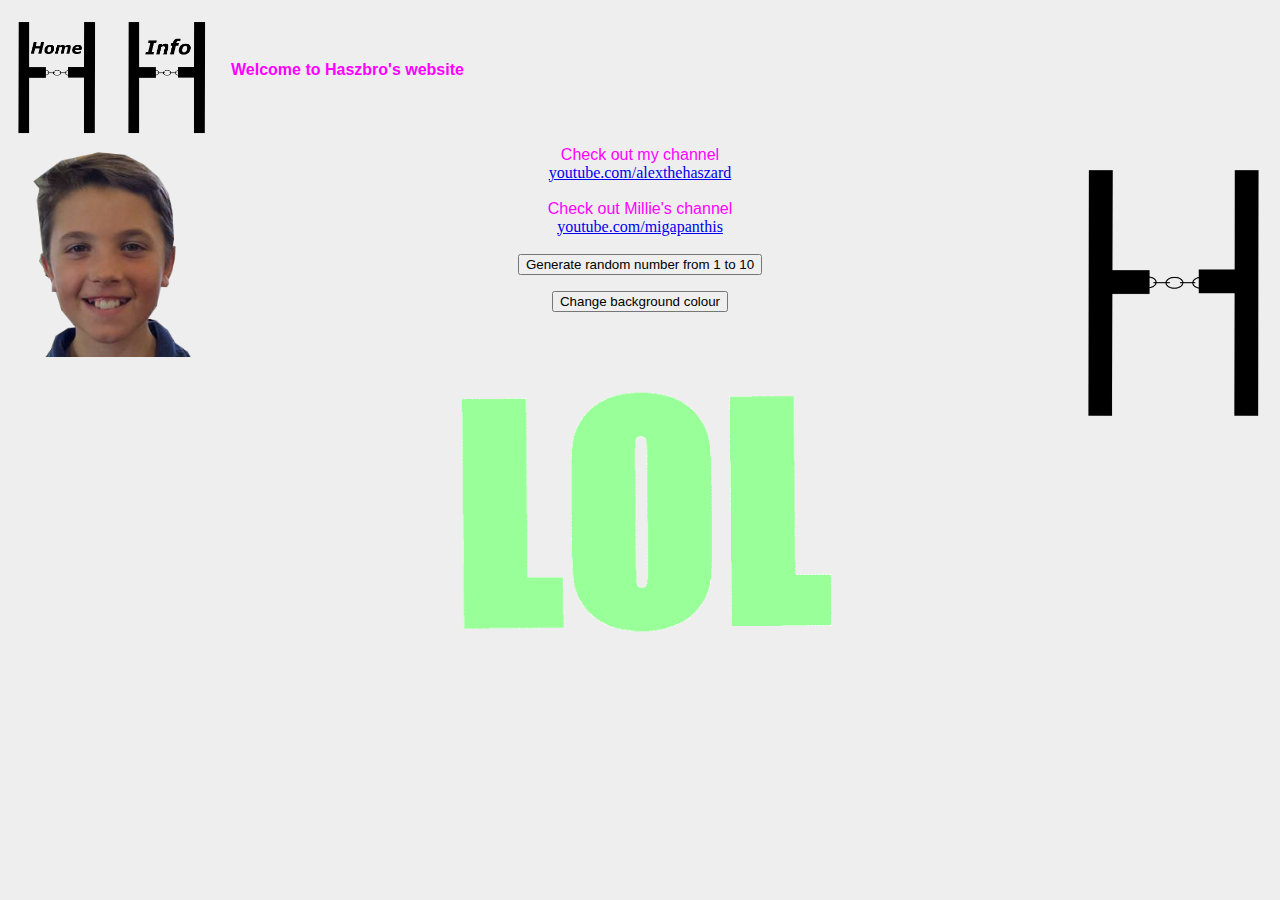
<file: index.html>
<html>
<head>
	<title>Haszbro's Website</title>
	<link rel="stylesheet" type="text/css" href="index.css">
	<link href="https://yt3.ggpht.com/-ok05zEz4nsI/AAAAAAAAAAI/AAAAAAAAAAA/Es2E14OxCQo/s100-c-k-no-mo-rj-c0xffffff/photo.jpg" rel="shortcut icon">
</head>
<body>
<div id='header'>
	<table>
		<tr>
		<td>
			<div id='welcome'><b><font align="center" face='arial'>Welcome to Haszbro's website</font></b></div>
			<div id='home'><a href='index.html' ><img width='90' src="homeimg.png"></a></div>
			<div id='info'><a href="page2.html" ><img width='90' src="infoimg.png"></a></div>
		</td>
		</tr>
	</table>
</div>
<div id='middle'>
	<table width='90' align='left' cellpadding='0' cellspacing='0'>
	<tr>
	<td>
		<img src='11037698_10204964333960620_3440319919774259882_n.png' style='width:200px';height:'90px'>
	</tr>
	</td>
	</table>
	<table width='90' align='right' cellpadding='0' cellspacing='0'>
	<tr>
	<td>
		<img src='logo.png' style='width:200px';height:'90px'>
	</tr>
	</td>
	</table>
	<div id='millietxt'><center><font face= 'arial'>Check out my channel</font><br></center></div>
	<div id='millielink'><a color='lime' href="https://www.youtube.com/arh2003">youtube.com/alexthehaszard<br><br></a></div>
	<div id='millietxt'><center><font face= 'arial'>Check out Millie's channel</font><br></center></div>
	<div id='millielink'><a color='lime' href="https://www.youtube.com/channel/UCWR62QyAfxdnoqB3bwqU74g">youtube.com/migapanthis<br><br></a></div>
	<script src='index.js'></script>
	<center><button type="button"
	onclick="document.getElementById('demo').innerHTML = window.makeNumber()">Generate random number from 1 to 10</button>
	<p id="demo"></p>
	<button type="button"
	onclick="window.randomColour()">Change background colour</button><br><br></center>
    <div id="gifimg"><img width="500" src="lol.gif" alt="" /></div>
</div>
</body>
</html>
</file>
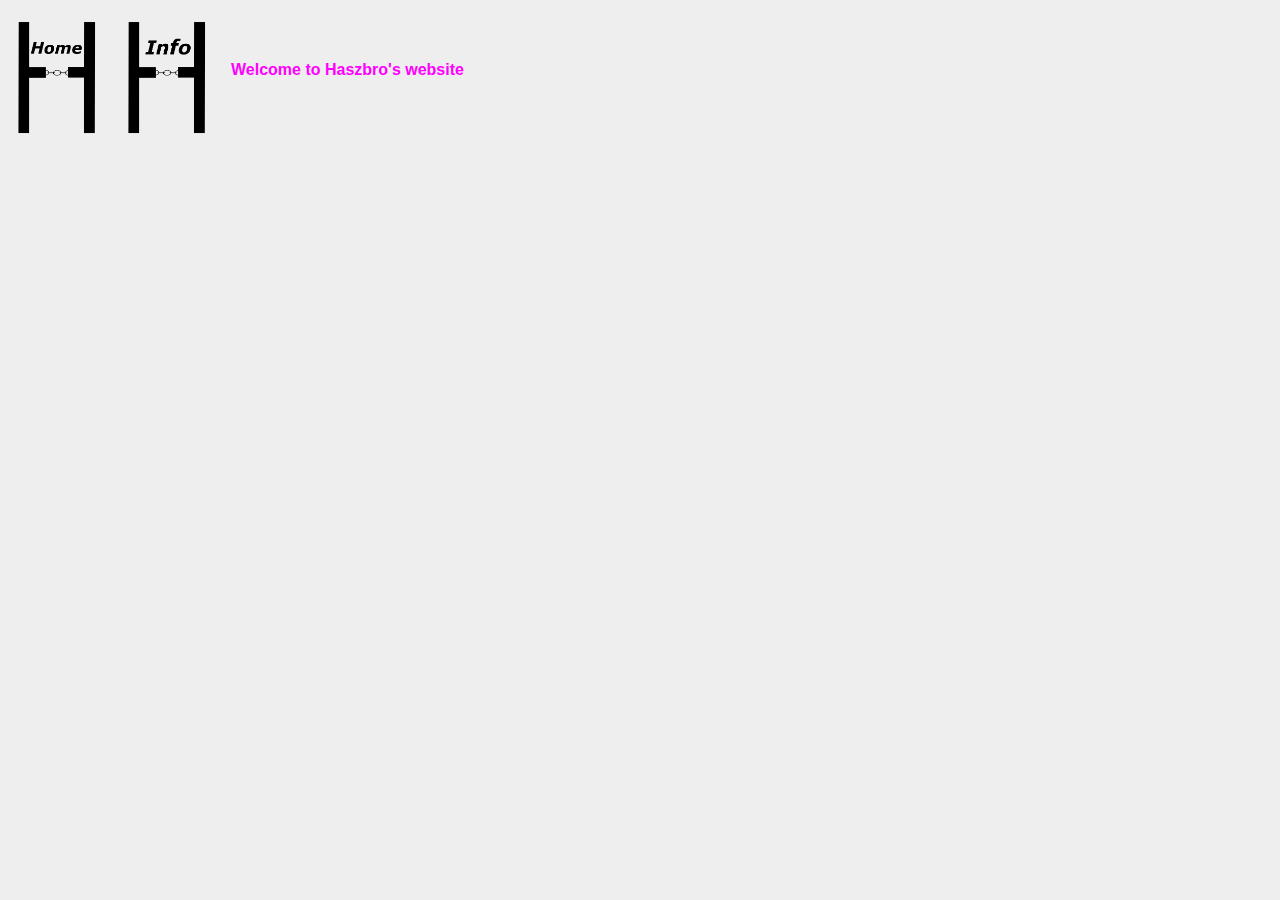
<file: page2.html>
<html>
<head>
	<title>Haszbro's Website</title>
	<link rel="stylesheet" type="text/css" href="index.css">
</head>
<body>
	<div id='header'>
	<table>
		<tr>
		<td>
			<div id='welcome'><b><font face='arial'>Welcome to Haszbro's website</font></b></div>
			<div id='home'><a href='index.html' ><img width='90' src="homeimg.png"></a></div>
			<div id='info'><a href="page2.html" ><img width='90' src="infoimg.png"></a></div>
		</td>
		</tr>
	</table>
</div>
</body>
</html>
</file>
<file: index.css>
body {
	background-color: #EEE;
    width: auto;
}

#home {
	float: left;
	padding-right: 20px;
}

#info {
	float: right;
	padding-right: 20px;
}

#welcome {
	color: magenta;
	float: right;
	text-align: center;
	padding-top: 50px;
}

#gifimg {
    text-align: center;
}

#millietxt {
	color: magenta;
}

#channeltxt {
	color: magenta;
}

#channellink {
	text-align: center;
}

#millielink {
	text-align: center;
}
</file>
